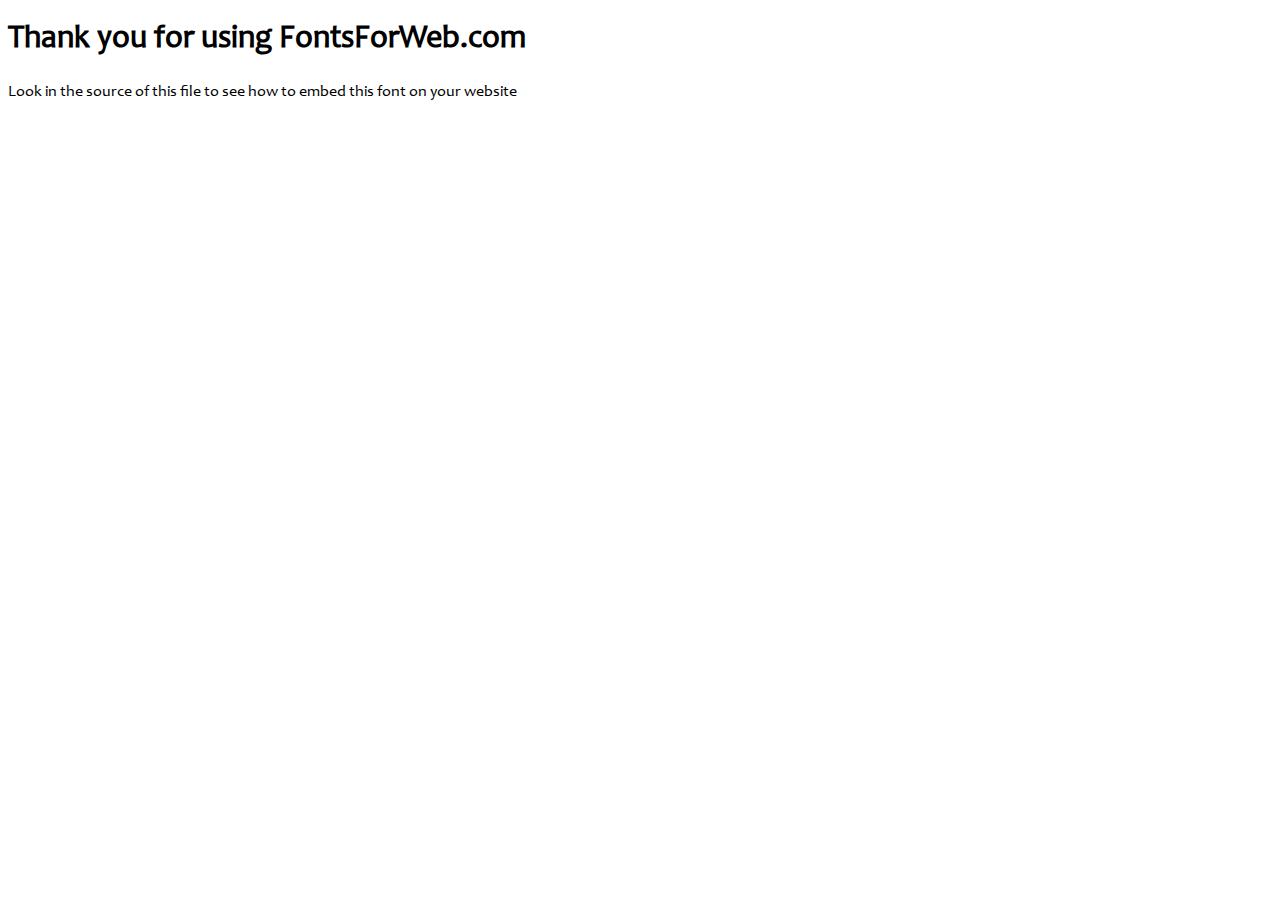
<file: fonts/Candara/index.html>
<!DOCTYPE html>
<html class="no-js">
    <head>
        <meta charset="utf-8">
        <meta http-equiv="X-UA-Compatible" content="IE=edge">
        <title> web font from FontsForWeb.com</title>
        <meta name="description" content="">
        <meta name="viewport" content="width=device-width, initial-scale=1">
        <link rel="stylesheet" href="font.css">
        <style type="text/css">
		/* when @font-face is defined(it is in font.css) you can add the font to any rule by using font-family */
		h1 {
			font-family: 'CANDARA';
		}
		</style>
    </head>
    <body>
    	<h1>Thank you for using FontsForWeb.com</h1>
        <p class="fontsforweb_fontid_1398">Look in the source of this file to see how to embed this font on your website</p>
    </body>
</html>
</file>
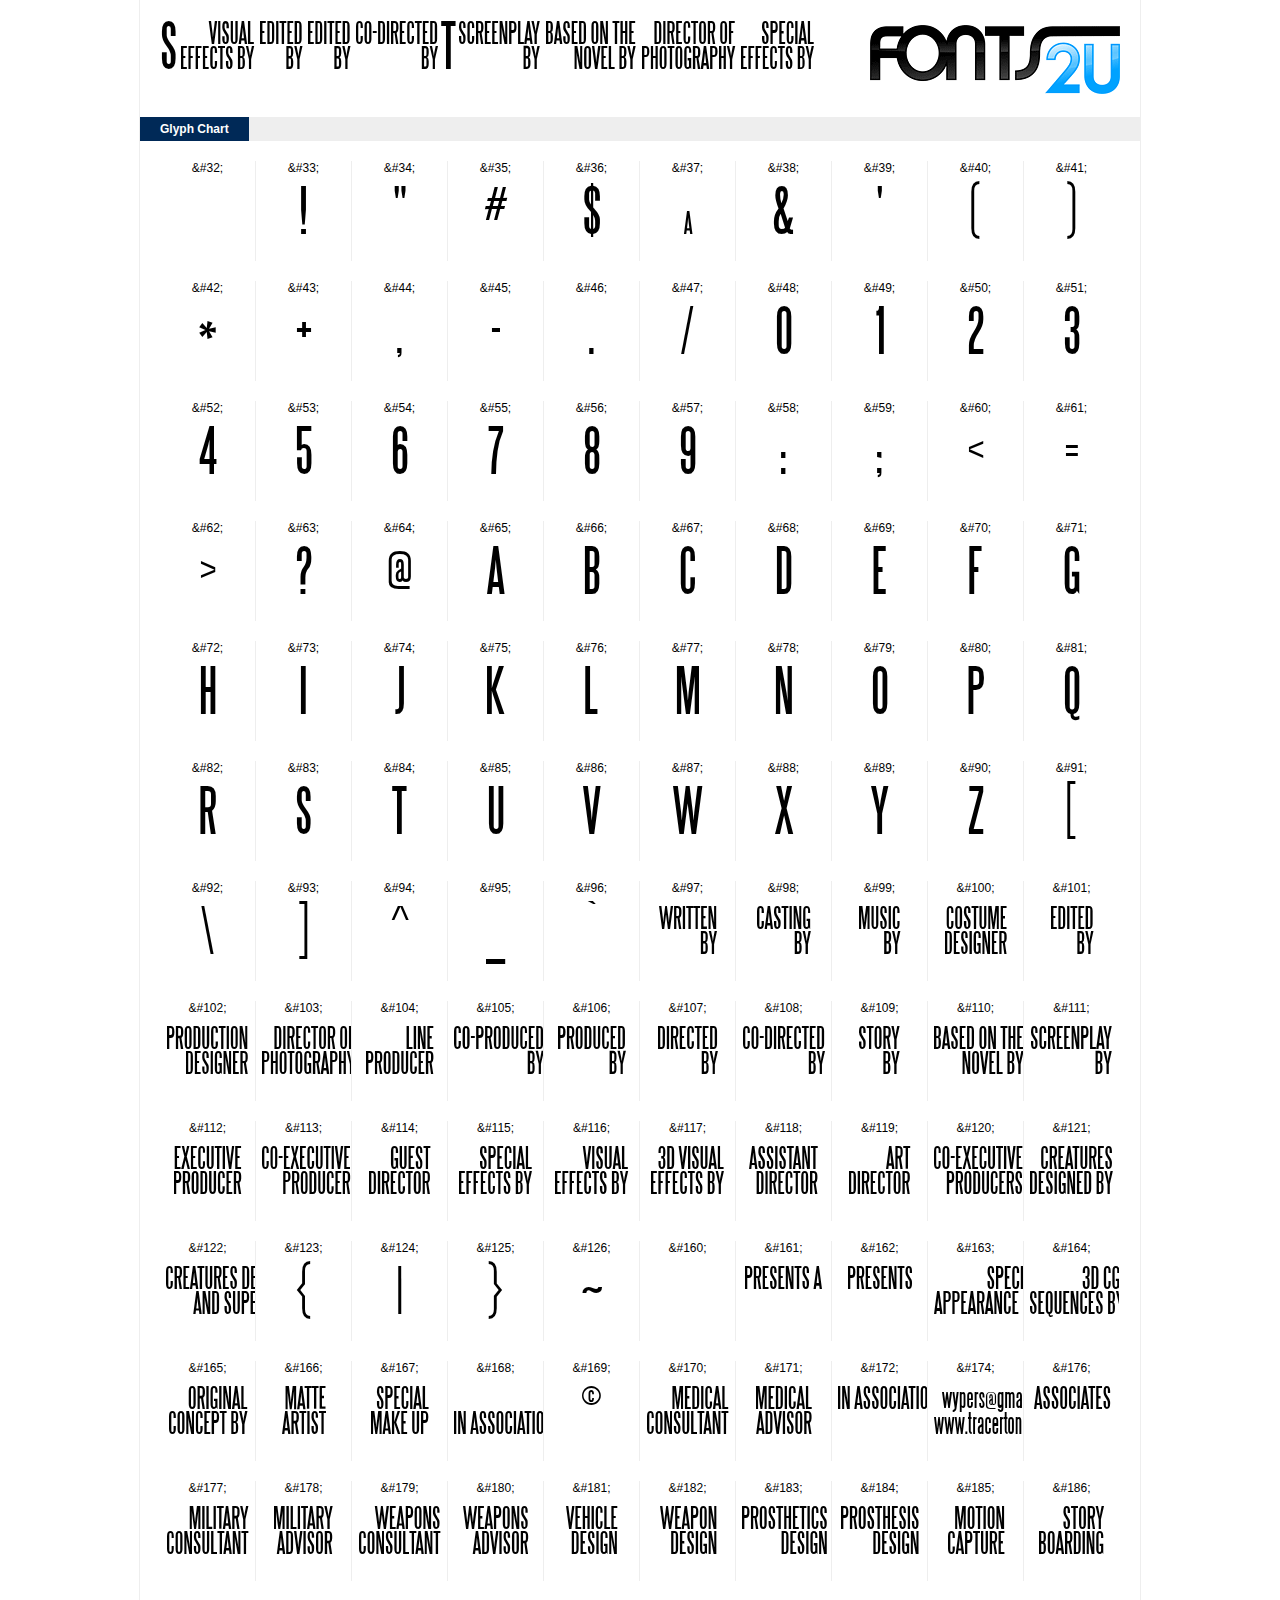
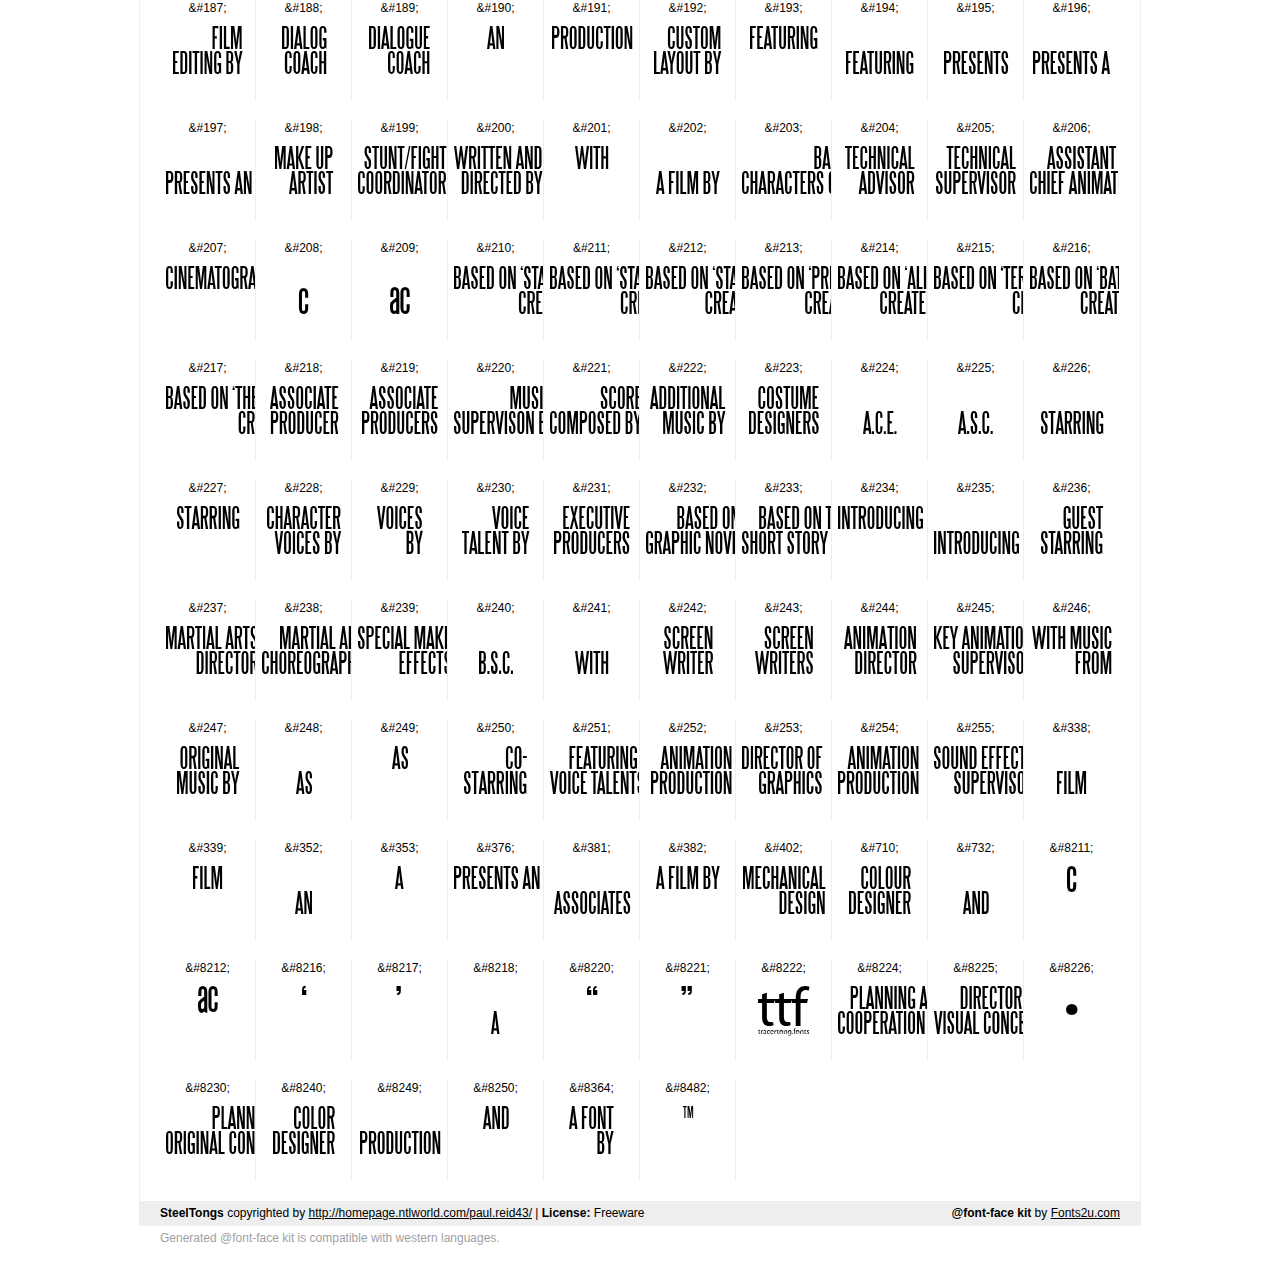
<file: fonts/SteelTongs/demo.html>
﻿<!DOCTYPE html PUBLIC "-//W3C//DTD XHTML 1.0 Strict//EN" "http://www.w3.org/TR/xhtml1/DTD/xhtml1-strict.dtd"> 

<html xmlns="http://www.w3.org/1999/xhtml"> 

  <head> 

    <title>SteelTongs @font-face kit sample</title> 
    <meta http-equiv="Content-Type" content="text/html; charset=utf-8" />
    
    <style media="screen" type="text/css">/*<![CDATA[*/@import 'stylesheet.css';/*]]>*/</style>
    <style media="screen" type="text/css">/*<![CDATA[*/@import 'demo-files/demo.css';/*]]>*/</style>
    <style type="text/css">#title,#glyphs p{font-family:"SteelTongs"}</style>

 </head> 
 
<body> 

	<div id="wrapper">
		<div id="title">
			SteelTongs		</div>
		<div id="logo">
			<a href="https://fonts2u.com" target="_blank"><img src="demo-files/fonts2u_logo.gif" width="250" height="69" alt="Fonts2u.com logo" /></a>
		</div>
		<div class="clr"></div>

		<div id="menu">
			<ul>
				<li class="selected"><a href="#glyphs">Glyph Chart</a></li>
			<ul>
			<div class="clr"></div>
		</div>

		<div id="content">
			
			<div id="glyphs">
				<div class="g">&amp;#32;<p> </p></div>
<div class="g">&amp;#33;<p>!</p></div>
<div class="g">&amp;#34;<p>"</p></div>
<div class="g">&amp;#35;<p>#</p></div>
<div class="g">&amp;#36;<p>$</p></div>
<div class="g">&amp;#37;<p>%</p></div>
<div class="g">&amp;#38;<p>&</p></div>
<div class="g">&amp;#39;<p>'</p></div>
<div class="g">&amp;#40;<p>(</p></div>
<div class="g noborder">&amp;#41;<p>)</p></div>
<div class="clr"></div><div class="g">&amp;#42;<p>*</p></div>
<div class="g">&amp;#43;<p>+</p></div>
<div class="g">&amp;#44;<p>,</p></div>
<div class="g">&amp;#45;<p>-</p></div>
<div class="g">&amp;#46;<p>.</p></div>
<div class="g">&amp;#47;<p>/</p></div>
<div class="g">&amp;#48;<p>0</p></div>
<div class="g">&amp;#49;<p>1</p></div>
<div class="g">&amp;#50;<p>2</p></div>
<div class="g noborder">&amp;#51;<p>3</p></div>
<div class="clr"></div><div class="g">&amp;#52;<p>4</p></div>
<div class="g">&amp;#53;<p>5</p></div>
<div class="g">&amp;#54;<p>6</p></div>
<div class="g">&amp;#55;<p>7</p></div>
<div class="g">&amp;#56;<p>8</p></div>
<div class="g">&amp;#57;<p>9</p></div>
<div class="g">&amp;#58;<p>:</p></div>
<div class="g">&amp;#59;<p>;</p></div>
<div class="g">&amp;#60;<p><</p></div>
<div class="g noborder">&amp;#61;<p>=</p></div>
<div class="clr"></div><div class="g">&amp;#62;<p>></p></div>
<div class="g">&amp;#63;<p>?</p></div>
<div class="g">&amp;#64;<p>@</p></div>
<div class="g">&amp;#65;<p>A</p></div>
<div class="g">&amp;#66;<p>B</p></div>
<div class="g">&amp;#67;<p>C</p></div>
<div class="g">&amp;#68;<p>D</p></div>
<div class="g">&amp;#69;<p>E</p></div>
<div class="g">&amp;#70;<p>F</p></div>
<div class="g noborder">&amp;#71;<p>G</p></div>
<div class="clr"></div><div class="g">&amp;#72;<p>H</p></div>
<div class="g">&amp;#73;<p>I</p></div>
<div class="g">&amp;#74;<p>J</p></div>
<div class="g">&amp;#75;<p>K</p></div>
<div class="g">&amp;#76;<p>L</p></div>
<div class="g">&amp;#77;<p>M</p></div>
<div class="g">&amp;#78;<p>N</p></div>
<div class="g">&amp;#79;<p>O</p></div>
<div class="g">&amp;#80;<p>P</p></div>
<div class="g noborder">&amp;#81;<p>Q</p></div>
<div class="clr"></div><div class="g">&amp;#82;<p>R</p></div>
<div class="g">&amp;#83;<p>S</p></div>
<div class="g">&amp;#84;<p>T</p></div>
<div class="g">&amp;#85;<p>U</p></div>
<div class="g">&amp;#86;<p>V</p></div>
<div class="g">&amp;#87;<p>W</p></div>
<div class="g">&amp;#88;<p>X</p></div>
<div class="g">&amp;#89;<p>Y</p></div>
<div class="g">&amp;#90;<p>Z</p></div>
<div class="g noborder">&amp;#91;<p>[</p></div>
<div class="clr"></div><div class="g">&amp;#92;<p>\</p></div>
<div class="g">&amp;#93;<p>]</p></div>
<div class="g">&amp;#94;<p>^</p></div>
<div class="g">&amp;#95;<p>_</p></div>
<div class="g">&amp;#96;<p>`</p></div>
<div class="g">&amp;#97;<p>a</p></div>
<div class="g">&amp;#98;<p>b</p></div>
<div class="g">&amp;#99;<p>c</p></div>
<div class="g">&amp;#100;<p>d</p></div>
<div class="g noborder">&amp;#101;<p>e</p></div>
<div class="clr"></div><div class="g">&amp;#102;<p>f</p></div>
<div class="g">&amp;#103;<p>g</p></div>
<div class="g">&amp;#104;<p>h</p></div>
<div class="g">&amp;#105;<p>i</p></div>
<div class="g">&amp;#106;<p>j</p></div>
<div class="g">&amp;#107;<p>k</p></div>
<div class="g">&amp;#108;<p>l</p></div>
<div class="g">&amp;#109;<p>m</p></div>
<div class="g">&amp;#110;<p>n</p></div>
<div class="g noborder">&amp;#111;<p>o</p></div>
<div class="clr"></div><div class="g">&amp;#112;<p>p</p></div>
<div class="g">&amp;#113;<p>q</p></div>
<div class="g">&amp;#114;<p>r</p></div>
<div class="g">&amp;#115;<p>s</p></div>
<div class="g">&amp;#116;<p>t</p></div>
<div class="g">&amp;#117;<p>u</p></div>
<div class="g">&amp;#118;<p>v</p></div>
<div class="g">&amp;#119;<p>w</p></div>
<div class="g">&amp;#120;<p>x</p></div>
<div class="g noborder">&amp;#121;<p>y</p></div>
<div class="clr"></div><div class="g">&amp;#122;<p>z</p></div>
<div class="g">&amp;#123;<p>{</p></div>
<div class="g">&amp;#124;<p>|</p></div>
<div class="g">&amp;#125;<p>}</p></div>
<div class="g">&amp;#126;<p>~</p></div>
<div class="g">&amp;#160;<p> </p></div>
<div class="g">&amp;#161;<p>¡</p></div>
<div class="g">&amp;#162;<p>¢</p></div>
<div class="g">&amp;#163;<p>£</p></div>
<div class="g noborder">&amp;#164;<p>¤</p></div>
<div class="clr"></div><div class="g">&amp;#165;<p>¥</p></div>
<div class="g">&amp;#166;<p>¦</p></div>
<div class="g">&amp;#167;<p>§</p></div>
<div class="g">&amp;#168;<p>¨</p></div>
<div class="g">&amp;#169;<p>©</p></div>
<div class="g">&amp;#170;<p>ª</p></div>
<div class="g">&amp;#171;<p>«</p></div>
<div class="g">&amp;#172;<p>¬</p></div>
<div class="g">&amp;#174;<p>®</p></div>
<div class="g noborder">&amp;#176;<p>°</p></div>
<div class="clr"></div><div class="g">&amp;#177;<p>±</p></div>
<div class="g">&amp;#178;<p>²</p></div>
<div class="g">&amp;#179;<p>³</p></div>
<div class="g">&amp;#180;<p>´</p></div>
<div class="g">&amp;#181;<p>µ</p></div>
<div class="g">&amp;#182;<p>¶</p></div>
<div class="g">&amp;#183;<p>·</p></div>
<div class="g">&amp;#184;<p>¸</p></div>
<div class="g">&amp;#185;<p>¹</p></div>
<div class="g noborder">&amp;#186;<p>º</p></div>
<div class="clr"></div><div class="g">&amp;#187;<p>»</p></div>
<div class="g">&amp;#188;<p>¼</p></div>
<div class="g">&amp;#189;<p>½</p></div>
<div class="g">&amp;#190;<p>¾</p></div>
<div class="g">&amp;#191;<p>¿</p></div>
<div class="g">&amp;#192;<p>À</p></div>
<div class="g">&amp;#193;<p>Á</p></div>
<div class="g">&amp;#194;<p>Â</p></div>
<div class="g">&amp;#195;<p>Ã</p></div>
<div class="g noborder">&amp;#196;<p>Ä</p></div>
<div class="clr"></div><div class="g">&amp;#197;<p>Å</p></div>
<div class="g">&amp;#198;<p>Æ</p></div>
<div class="g">&amp;#199;<p>Ç</p></div>
<div class="g">&amp;#200;<p>È</p></div>
<div class="g">&amp;#201;<p>É</p></div>
<div class="g">&amp;#202;<p>Ê</p></div>
<div class="g">&amp;#203;<p>Ë</p></div>
<div class="g">&amp;#204;<p>Ì</p></div>
<div class="g">&amp;#205;<p>Í</p></div>
<div class="g noborder">&amp;#206;<p>Î</p></div>
<div class="clr"></div><div class="g">&amp;#207;<p>Ï</p></div>
<div class="g">&amp;#208;<p>Ð</p></div>
<div class="g">&amp;#209;<p>Ñ</p></div>
<div class="g">&amp;#210;<p>Ò</p></div>
<div class="g">&amp;#211;<p>Ó</p></div>
<div class="g">&amp;#212;<p>Ô</p></div>
<div class="g">&amp;#213;<p>Õ</p></div>
<div class="g">&amp;#214;<p>Ö</p></div>
<div class="g">&amp;#215;<p>×</p></div>
<div class="g noborder">&amp;#216;<p>Ø</p></div>
<div class="clr"></div><div class="g">&amp;#217;<p>Ù</p></div>
<div class="g">&amp;#218;<p>Ú</p></div>
<div class="g">&amp;#219;<p>Û</p></div>
<div class="g">&amp;#220;<p>Ü</p></div>
<div class="g">&amp;#221;<p>Ý</p></div>
<div class="g">&amp;#222;<p>Þ</p></div>
<div class="g">&amp;#223;<p>ß</p></div>
<div class="g">&amp;#224;<p>à</p></div>
<div class="g">&amp;#225;<p>á</p></div>
<div class="g noborder">&amp;#226;<p>â</p></div>
<div class="clr"></div><div class="g">&amp;#227;<p>ã</p></div>
<div class="g">&amp;#228;<p>ä</p></div>
<div class="g">&amp;#229;<p>å</p></div>
<div class="g">&amp;#230;<p>æ</p></div>
<div class="g">&amp;#231;<p>ç</p></div>
<div class="g">&amp;#232;<p>è</p></div>
<div class="g">&amp;#233;<p>é</p></div>
<div class="g">&amp;#234;<p>ê</p></div>
<div class="g">&amp;#235;<p>ë</p></div>
<div class="g noborder">&amp;#236;<p>ì</p></div>
<div class="clr"></div><div class="g">&amp;#237;<p>í</p></div>
<div class="g">&amp;#238;<p>î</p></div>
<div class="g">&amp;#239;<p>ï</p></div>
<div class="g">&amp;#240;<p>ð</p></div>
<div class="g">&amp;#241;<p>ñ</p></div>
<div class="g">&amp;#242;<p>ò</p></div>
<div class="g">&amp;#243;<p>ó</p></div>
<div class="g">&amp;#244;<p>ô</p></div>
<div class="g">&amp;#245;<p>õ</p></div>
<div class="g noborder">&amp;#246;<p>ö</p></div>
<div class="clr"></div><div class="g">&amp;#247;<p>÷</p></div>
<div class="g">&amp;#248;<p>ø</p></div>
<div class="g">&amp;#249;<p>ù</p></div>
<div class="g">&amp;#250;<p>ú</p></div>
<div class="g">&amp;#251;<p>û</p></div>
<div class="g">&amp;#252;<p>ü</p></div>
<div class="g">&amp;#253;<p>ý</p></div>
<div class="g">&amp;#254;<p>þ</p></div>
<div class="g">&amp;#255;<p>ÿ</p></div>
<div class="g noborder">&amp;#338;<p>Œ</p></div>
<div class="clr"></div><div class="g">&amp;#339;<p>œ</p></div>
<div class="g">&amp;#352;<p>Š</p></div>
<div class="g">&amp;#353;<p>š</p></div>
<div class="g">&amp;#376;<p>Ÿ</p></div>
<div class="g">&amp;#381;<p>Ž</p></div>
<div class="g">&amp;#382;<p>ž</p></div>
<div class="g">&amp;#402;<p>ƒ</p></div>
<div class="g">&amp;#710;<p>ˆ</p></div>
<div class="g">&amp;#732;<p>˜</p></div>
<div class="g noborder">&amp;#8211;<p>–</p></div>
<div class="clr"></div><div class="g">&amp;#8212;<p>—</p></div>
<div class="g">&amp;#8216;<p>‘</p></div>
<div class="g">&amp;#8217;<p>’</p></div>
<div class="g">&amp;#8218;<p>‚</p></div>
<div class="g">&amp;#8220;<p>“</p></div>
<div class="g">&amp;#8221;<p>”</p></div>
<div class="g">&amp;#8222;<p>„</p></div>
<div class="g">&amp;#8224;<p>†</p></div>
<div class="g">&amp;#8225;<p>‡</p></div>
<div class="g noborder">&amp;#8226;<p>•</p></div>
<div class="clr"></div><div class="g">&amp;#8230;<p>…</p></div>
<div class="g">&amp;#8240;<p>‰</p></div>
<div class="g">&amp;#8249;<p>‹</p></div>
<div class="g">&amp;#8250;<p>›</p></div>
<div class="g">&amp;#8364;<p>€</p></div>
<div class="g">&amp;#8482;<p>™</p></div>
			</div>
			
			<div class="clr"></div>

		</div>

		<div id="footer">
			<div id="copyright"><strong>SteelTongs</strong> copyrighted by <a href="http://homepage.ntlworld.com/paul.reid43/" target="_blank">http://homepage.ntlworld.com/paul.reid43/</a> | <strong>License:</strong> Freeware</div>
			<div id="generated"><strong>@font-face kit</strong> by <a href="https://fonts2u.com" target="_blank">Fonts2u.com</a></div>
			<div class="clr"></div>
		</div>
	</div>
	<div id="support">Generated @font-face kit is compatible with western languages.</div>

</body> 

</html>
</file>
<file: fonts/Candara/font.css>
@font-face {
	font-family: 'Candara';
	src: local('Candara'), url('./CANDARA.woff') format('woff');
}
/* use this class to attach this font to any element i.e. <p class="fontsforweb_fontid_1398">Text with this font applied</p> */
.fontsforweb_fontid_1398 {
	font-family: 'CANDARA' !important;
}

/* Font downloaded from FontsForWeb.com */
</file>
